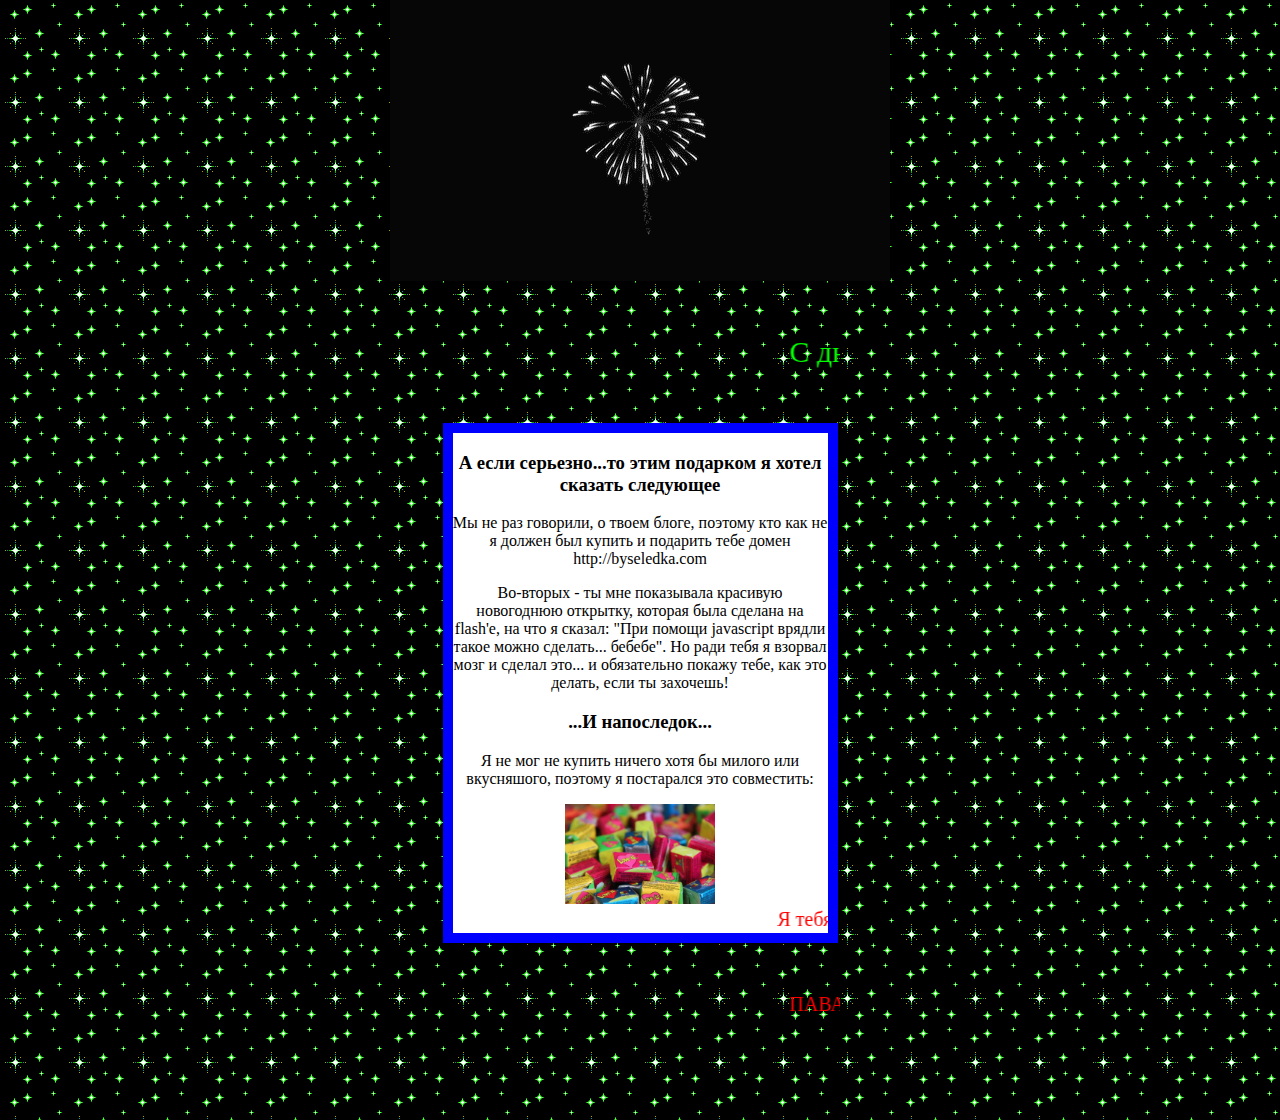
<file: index.html>
<!DOCTYPE html>
<html>
<head>
    <meta charset="utf-8">
    <title>Happi Bessday!!!</title>
    <link rel="stylesheet" type="text/css" href="styles.css">
    <script src="http://ajax.googleapis.com/ajax/libs/jquery/1.10.2/jquery.min.js"></script>
</head>
<body>
    <div id="main">
        <img src="images/salute.gif" style="max-height: 300px;" />
        <br />
        <marquee id="title">С днем РАЖДЕНИЯ ЛЮБИМАЯ ДЕТАЧКА!</marquee>
        <br />
        <div id="photo_wrap">
            <div id="congrats_text">
                <h3>А если серьезно...то этим подарком я хотел сказать следующее</h3>
                <p>Мы не раз говорили, о твоем блоге, поэтому кто как не я должен был купить и подарить тебе домен http://byseledka.com</p>
                <p>Во-вторых - ты мне показывала красивую новогоднюю открытку, которая была сделана на flash'e, на что я сказал: "При помощи javascript врядли такое можно сделать... бебебе". Но ради тебя я взорвал мозг и сделал это... и обязательно покажу тебе, как это делать, если ты захочешь!</p>
                <h3>...И напоследок...</h3>
                <p>Я не мог не купить ничего хотя бы милого или вкусняшого, поэтому я постарался это совместить:</p>
                <img src="./images/love-is-gum.jpg" style="max-width: 375px; max-height: 100px;" />
                <marquee style="width: 375px; color: #ff0000; font-size: 20px;">Я тебя люблю! С днем Рождения! :D</marquee>
            </div>
            <img id="real_photo" src="./images/masha.jpg" style="z-index: 10;" />
            <canvas id="magician"></canvas>
        </div>
        <br />
        <marquee id="help">ПАВАДИ МЫШЪЮ ПА КАРТИНКЕ. ТАМ ТАКОЕЕ!!!</marquee>
        <br />
        <audio src="./audio/happy_birthday.ogg" autoplay></audio>
    </div>
<script type="text/javascript" src="./js/app.js"></script>
</body>
</html>
</file>
<file: styles.css>
body {
    margin: 0;
    padding: 0;
    background: url(images/stars.gif);
}
#main {
    text-align: center;
}

#main > #title {
    font-size: 30px;
    color: #00ff00;
    width: 400px;
    margin-top: 50px;
    margin-bottom: 50px;
}

#main #photo_wrap {
    width: 375px;
    height: 500px;
    padding: 10px;
    display: inline-block;
    background-color: #0000ff;
    position: relative;
}

#photo_wrap {
    position: absolute;
    z-index: 2;
}

#help {
    font-size: 20px;
    color: #ff0000;
    width: 400px;
    margin: 50px 0 100px 0;
}

#congrats_text {
    width: 375px;
    height: 500px;
    position: absolute;
    background-color: #fff;
    z-index: 1;
}

#photo_wrap canvas {
    position: absolute;
    z-index: 2;
    left: 10px;
    top: 10px;
}
</file>
